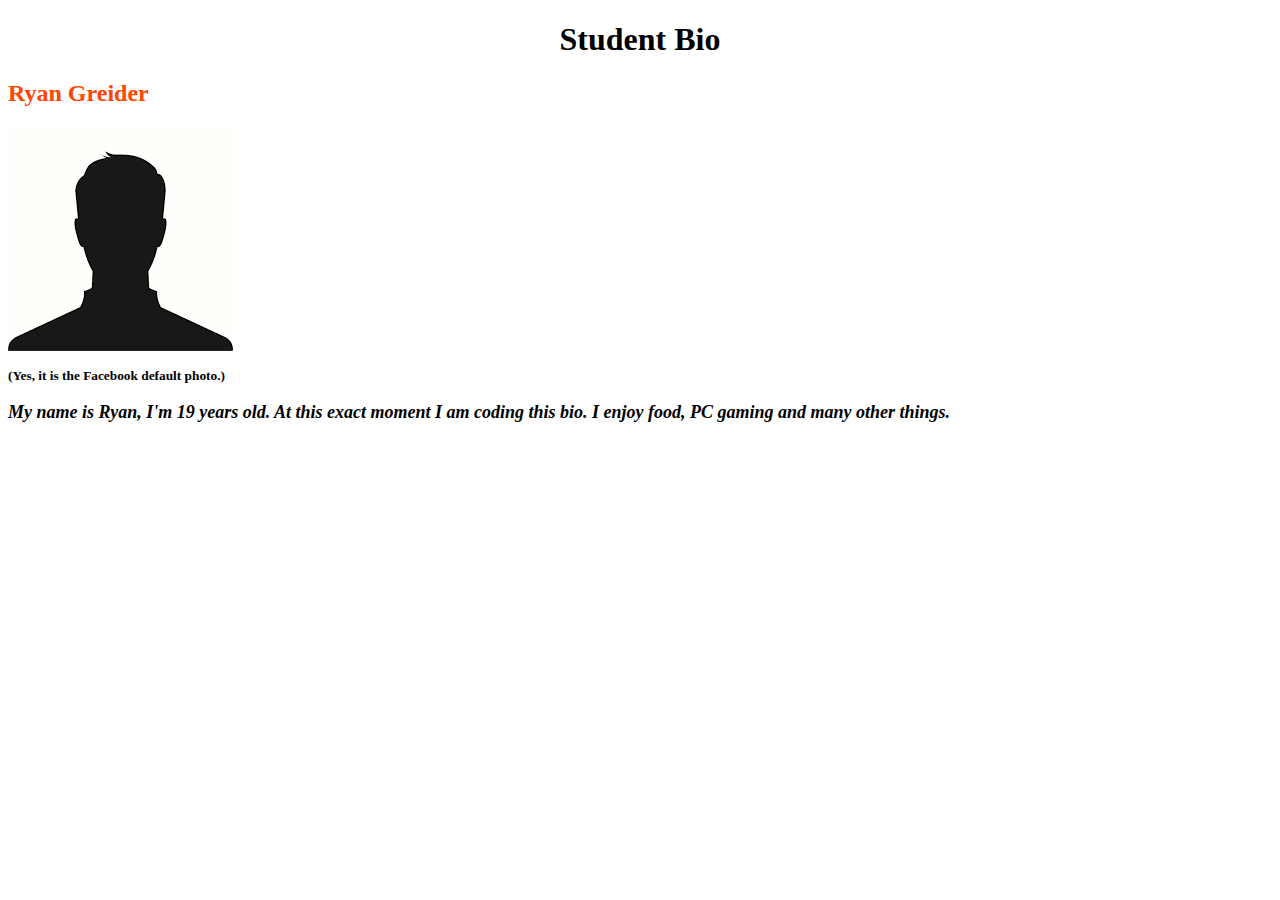
<file: biopage.html>
<!DOCTYPE html>
<html lang="en">
<head>
    <link rel="stylesheet" href="biopage.css">
    <meta charset="UTF-8">
    <meta name="viewport" content="width=device-width, initial-scale=1.0">
    <title>Student Bio</title>
</head>
<body>
    <h1>Student Bio</h1>
    <h2>Ryan Greider</h2>
    <img src="[data-uri]" alt="image">
    <h3>(Yes, it is the Facebook default photo.)</h3>
    
    <p>My name is Ryan, I'm 19 years old. At this exact moment I am coding this bio. I enjoy food, PC gaming and many other things.</p>

</body>
</html>
</file>
<file: biopage.css>
h1{text-align: center;}
h2{font-weight: 600;
color: orangered;}

h3{font-size: smaller;}

p{text-align: justify;
font-style: italic;
font-weight: bold;
font-size: large;}
</file>
